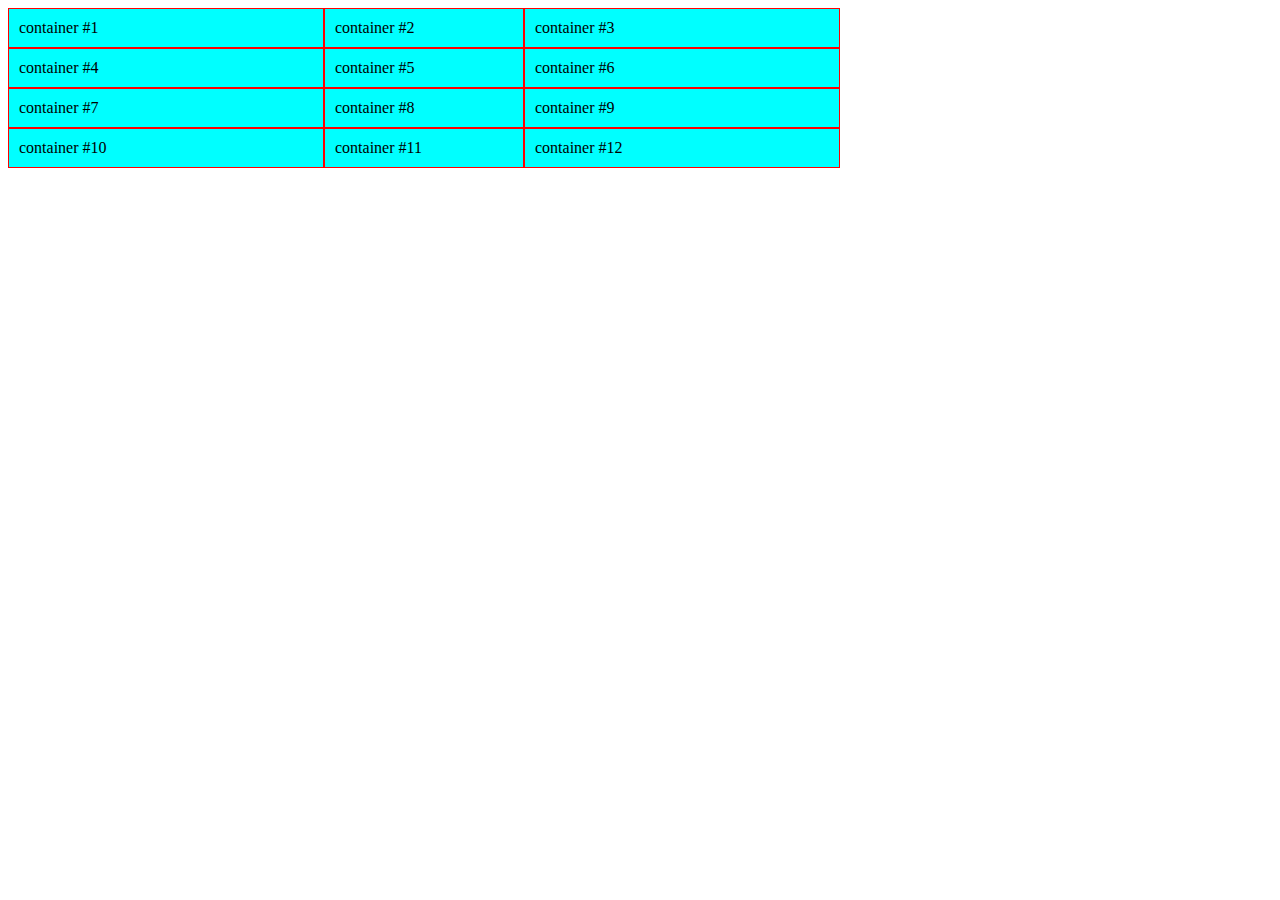
<file: columnas/index.html>
<!DOCTYPE html>
<html lang="en">
  <head>
    <meta charset="UTF-8" />
    <meta name="viewport" content="width=device-width, initial-scale=1.0" />
    <meta http-equiv="X-UA-Compatible" content="ie=edge" />
    <title>Document</title>
    <link rel="stylesheet" href="../columnas/style.css" />
  </head>
  <body>
    <section class="container">
        <div class="item">container #1</div>
        <div class="item">container #2</div>
        <div class="item">container #3</div>
        <div class="item">container #4</div>
        <div class="item">container #5</div>
        <div class="item">container #6</div>
        <div class="item">container #7</div>
        <div class="item">container #8</div>
        <div class="item">container #9</div>
        <div class="item">container #10</div>
        <div class="item">container #11</div>
        <div class="item">container #12</div>  
    </section>
  </body>
</html>
</file>
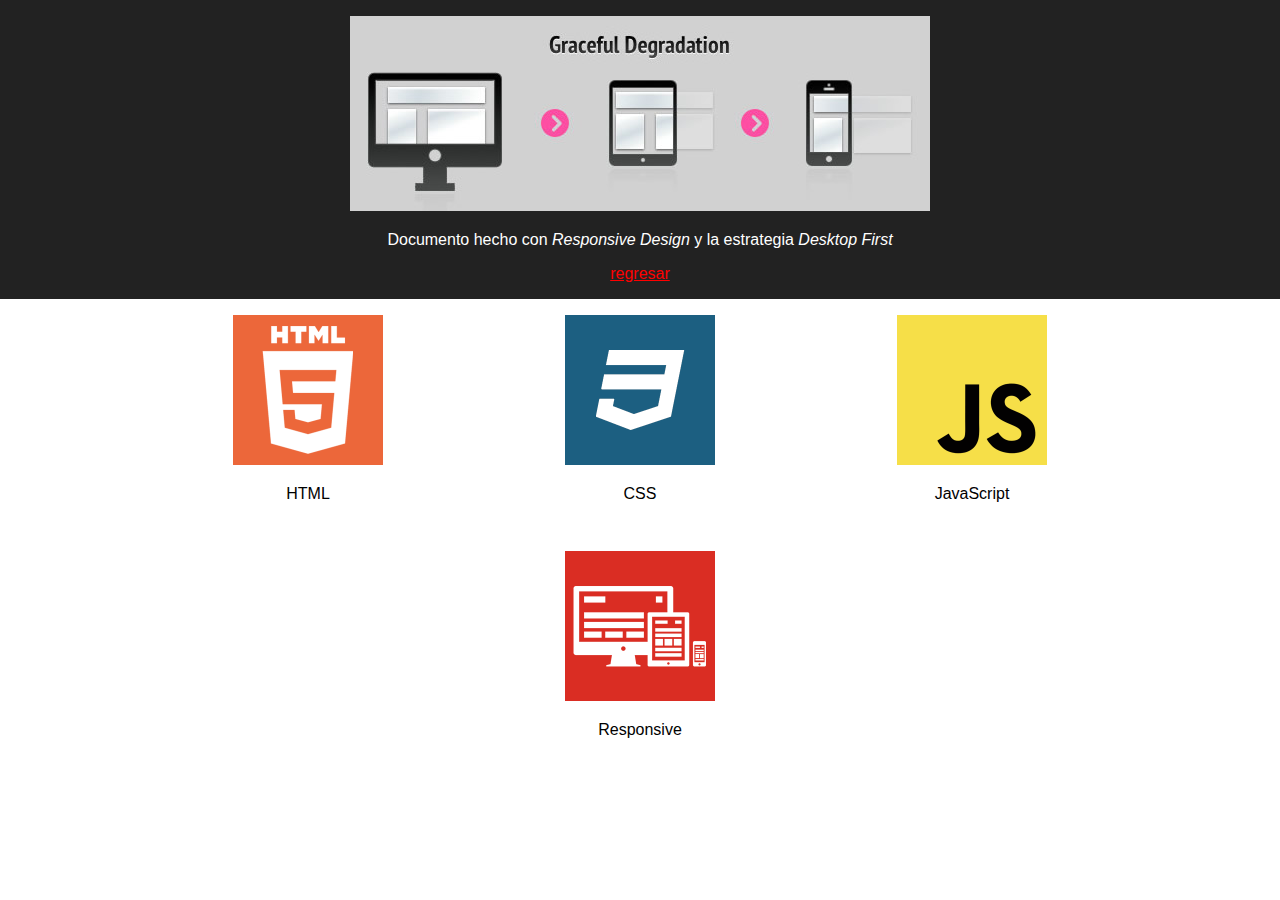
<file: html/desktop-first.html>
<!DOCTYPE html>
<html lang="es">
<head>
	<meta name="viewport" content="width=device-width, initial-scale=1">
	<meta http-equiv="X-UA-Compatible" content="IE=edge, chrome=1">
	<meta charset="UTF-8">
	<title>Responsive Design Desktop First</title>
	<meta name="description" content="En este documento maquetaremos una plantilla de sitio web con Responsive Design y la filosofía Mobile First.">
	<link rel= "stylesheet" href="../style/styleee.css"/>
</head>
<body>
	<header class="header">
		<figure>
			<img src="../img/desktop-first.jpg">
			<figcaption>
				Documento hecho con <i>Responsive Design</i> y la estrategia <i>Desktop First</i>
			</figcaption>
		</figure>
		<a href="../breakpoints.html">regresar</a>
	</header>
	<section class="responsible">
		<figure class="figure">
			<img src="../img/html5.png">
			<figcaption>HTML</figcaption>
		</figure>
		<figure>
			<img src="../img/css3.png">
			<figcaption>CSS</figcaption>
		</figure>
		<figure>
			<img src="../img/javascript.png">
			<figcaption>JavaScript</figcaption>
		</figure>
		<figure>
			<img src="../img/responsive.png">
			<figcaption>Responsive</figcaption>
		</figure>
	</section>
</body>
</html>
</file>
<file: columnas/style.css>
.container{
    display: grid;
    grid-template-columns: 25% 200px 25%;
   /** grid-template-rows: 40% 25px **/
   /**grid-template: filas / columnas;**/
   /**grid-template: 300px 100px / 200px 300px;****/
}

.item{
    background-color: aqua;
    padding: 10px;
    border: 1px solid red;
}
</file>
<file: style/styleee.css>
/**
Estilos generales +1200px
Breakpoints para responsive Desing Desktop First:
1200px   1024px  768px  480px   320px
75em     64em    48em   37.5em  20em 

Para probar el Responsive 
http://mattkersley.com/responsive/
http://www.responsinator.com/
**/

html {
  box-sizing: border-box;
  font-family: sans-serif;
  font-size: 16px;
  text-align: center;
}

*,
* ::before,
*:after {
  box-sizing: inherit;
  margin: 0;
  padding: 0;
  font-size: 1rem;
}

a {
  color: red;
  font-size: inherit;
}

a:hover {
  color: #c2c2c2;
}

figcaption {
  padding: 1rem;
}

img {
  max-width: 100%;

  height: auto;
}

.header {
  padding: 1rem;
  color: #fff;
  background-color: #222;
}

.header img,
.responsible img {
  max-width: 50%;
}

.responsible {
  display: block;
  margin: auto;
  font-size: 0;
}

.responsible figure {
  display: inline-block;
  vertical-align: top;
  padding: 1rem;
}

@media screen and (max-width: 75em) {
  .header {
    background-color: green;
  }
  .responsible {
    display: grid;
    grid-template-columns: repeat(2, 25%);
    justify-content: center;
  }
}

@media screen and (max-width: 65em) {
  .header {
    background-color: red;
  }
  .responsible {
    display: grid;
    grid-template-columns: repeat(1, 100%);
    justify-content: center;
  }
}

@media screen and (max-width: 48em) {
  .header {
    background-color: orange;
  }

  body {
    display: flex;
    flex-direction: column-reverse;
  }
}

@media screen and (max-width: 37.5em) {
  .header {
    background-color: palevioletred;
  }
}

@media screen and (max-width: 30em) {
  .header {
    background-color: blue;
  }
}

@media screen and (max-width: 20em) {
  .header {
    background-color: yellowgreen;
  }
}
</file>
